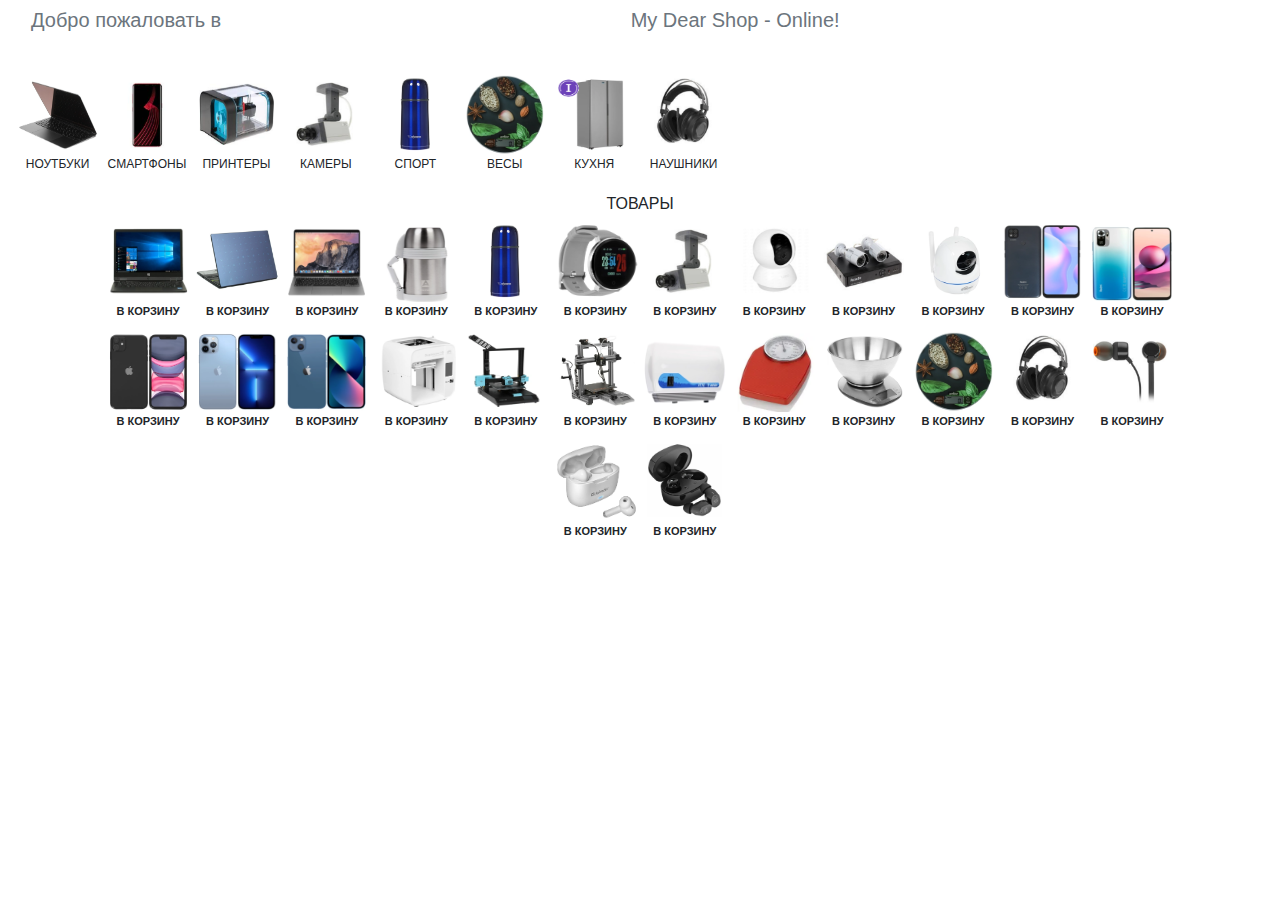
<file: index.html>
<!DOCTYPE html>
<html lang="ru">

<head>
    <title>My Dear Shop</title>
    <meta charset="utf-8">
    <meta name="viewport" content="width=device-width, initial-scale=1">
    <link rel="stylesheet" href="css/bootstrap.min.css ">
    <link rel="stylesheet" href="css/styles.css">
    <script src="lib-js/jquery-3.6.0.min.js"></script>
    <script src="lib-js/bootstrap.min.js"></script>
    <script type="text/javascript" src="js/store-utils.js"></script>
    <script type="text/javascript" src="js/network-scan-api.js"></script>
    <script type="text/javascript" src="js/index.js"></script>
</head>
<body>

<div class="container-fluid shop-page">

    <div class="shop-header">
        <nav class="navbar shop-nav" style="margin-bottom: 40px" >
            <h5 class="text-muted">Добро пожаловать в</h5>
            <h5 class="text-muted">My Dear Shop - Online!</h5>
            <h5 class="nav nav-pills pull-right"></h5>
        </nav>
        <ul id="shop-list" class="scrolling-wrapper">
            <li id="laptop" class="shop-card" onclick="selectCategory('laptop')"><img src="img/laptops1.png"><br>НОУТБУКИ</li>
            <li id="smartphone" class="shop-card" onclick="selectCategory('smartphone')"><img src="img/smartphones.png"><br>СМАРТФОНЫ</li>
            <li id="3d-printer" class="shop-card" onclick="selectCategory('3d-printer')"><img src="img/3d-printers.png"><br>ПРИНТЕРЫ</li>
            <li id="camera" class="shop-card" onclick="selectCategory('camera')"><img src="img/cameras1.png"><br>КАМЕРЫ</li>
            <li id="comp" class="shop-card" onclick="selectCategory('sport')"><img src="img/sport2.png"><br>СПОРТ</li>
            <li id="shovel" class="shop-card" onclick="selectCategory('scales')"><img src="img/scales3.png"><br>ВЕСЫ</li>
            <li id="nail" class="shop-card" onclick="selectCategory('kitchen')"><img src="img/kitchen2.png"><br>КУХНЯ</li>
            <li id="accessory" class="shop-card" onclick="selectCategory('headphones')"><img src="img/headphones1.png"><br>НАУШНИКИ</li>
        </ul>
    </div>

        <div style="padding: 5pt 0 5pt 0; text-align: center">ТОВАРЫ</div>

    <div class="container vertical-scrollable shop-goods" id="goods">

        <div class="shop-card"  x-cat="laptop">
            <img src="img/laptop1.png"/>
            <div>В КОРЗИНУ</div>
        </div>
        <div class="shop-card" x-cat="laptop">
            <img src="img/laptop2.png"/>
            <div>В КОРЗИНУ</div>
        </div>
        <div class="shop-card" x-cat="laptop">
            <img src="img/laptop3.png"/>
            <div>В КОРЗИНУ</div>
        </div>


        <div class="shop-card" x-cat="sport">
            <img src="img/sport1.png"/>
            <div>В КОРЗИНУ</div>
        </div>
        <div class="shop-card" x-cat="sport">
            <img src="img/sport2.png"/>
            <div>В КОРЗИНУ</div>
        </div>
        <div class="shop-card" x-cat="sport">
            <img src="img/sport3.png"/>
            <div>В КОРЗИНУ</div>
        </div>


        <div class="shop-card" x-cat="camera">
            <img src="img/cameras1.png"/>
            <div>В КОРЗИНУ</div>
        </div>
        <div class="shop-card" x-cat="camera">
            <img src="img/cameras2.png"/>
            <div>В КОРЗИНУ</div>
        </div>
        <div class="shop-card" x-cat="camera">
            <img src="img/cameras3.png"/>
            <div>В КОРЗИНУ</div>
        </div>
        <div class="shop-card" x-cat="camera">
            <img src="img/cameras4.png"/>
            <div>В КОРЗИНУ</div>
        </div>



        <div class="shop-card" x-cat="smartphone">
            <img src="img/phone1.png"/>
            <div>В КОРЗИНУ</div>
        </div>
        <div class="shop-card" x-cat="smartphone">
            <img src="img/phone2.png"/>
            <div>В КОРЗИНУ</div>
        </div>
        <div class="shop-card" x-cat="smartphone">
            <img src="img/phone3.png"/>
            <div>В КОРЗИНУ</div>
        </div>
        <div class="shop-card" x-cat="smartphone">
            <img src="img/phone4.png"/>
            <div>В КОРЗИНУ</div>
        </div>
        <div class="shop-card" x-cat="smartphone">
            <img src="img/phone5.png"/>
            <div>В КОРЗИНУ</div>
        </div>


        <div class="shop-card" x-cat="3d-printer">
            <img src="img/3d-printers1.png"/>
            <div>В КОРЗИНУ</div>
        </div>
        <div class="shop-card" x-cat="3d-printer">
            <img src="img/3d-printers2.png"/>
            <div>В КОРЗИНУ</div>
        </div>
        <div class="shop-card" x-cat="3d-printer">
            <img src="img/3d-printers3.png"/>
            <div>В КОРЗИНУ</div>
        </div>


        <div class="shop-card" x-cat="kitchen">
            <img src="img/kitchen1.png"/>
            <div>В КОРЗИНУ</div>
        </div>


        <div class="shop-card" x-cat="scales">
            <img src="img/scales1.png"/>
            <div>В КОРЗИНУ</div>
        </div>
        <div class="shop-card" x-cat="scales">
            <img src="img/scales2.png"/>
            <div>В КОРЗИНУ</div>
        </div>
        <div class="shop-card" x-cat="scales">
            <img src="img/scales3.png"/>
            <div>В КОРЗИНУ</div>
        </div>


        <div class="shop-card" x-cat="headphones">
            <img src="img/headphones1.png"/>
            <div>В КОРЗИНУ</div>
        </div>
        <div class="shop-card" x-cat="headphones">
            <img src="img/headphones2.png"/>
            <div>В КОРЗИНУ</div>
        </div>
        <div class="shop-card" x-cat="headphones">
            <img src="img/headphones3.png"/>
            <div>В КОРЗИНУ</div>
        </div>
        <div class="shop-card" x-cat="headphones">
            <img src="img/headphones4.png"/>
            <div>В КОРЗИНУ</div>
        </div>

    </div>

</div>

<div class="modal fade" id="exampleModalCenter" tabindex="-1" role="dialog" aria-labelledby="exampleModalCenterTitle" aria-hidden="true">
    <div class="modal-dialog modal-dialog-centered" role="document">
        <div class="modal-content">
            <div class="modal-header">
                <h5 class="modal-title" id="exampleModalLongTitle">Пожалуйста подождите!</h5>
                <button type="button" class="close" data-dismiss="modal" aria-label="Close">
                    <span aria-hidden="true">×</span>
                </button>
            </div>
            <div class="modal-body">
                Сейчас к Вам подойдет освободившийся консультант
            </div>
            <div class="modal-footer">
                <button type="button" class="btn btn-secondary" data-dismiss="modal">Close</button>
            </div>
        </div>
    </div>
</div>

</body>
</html>
</file>
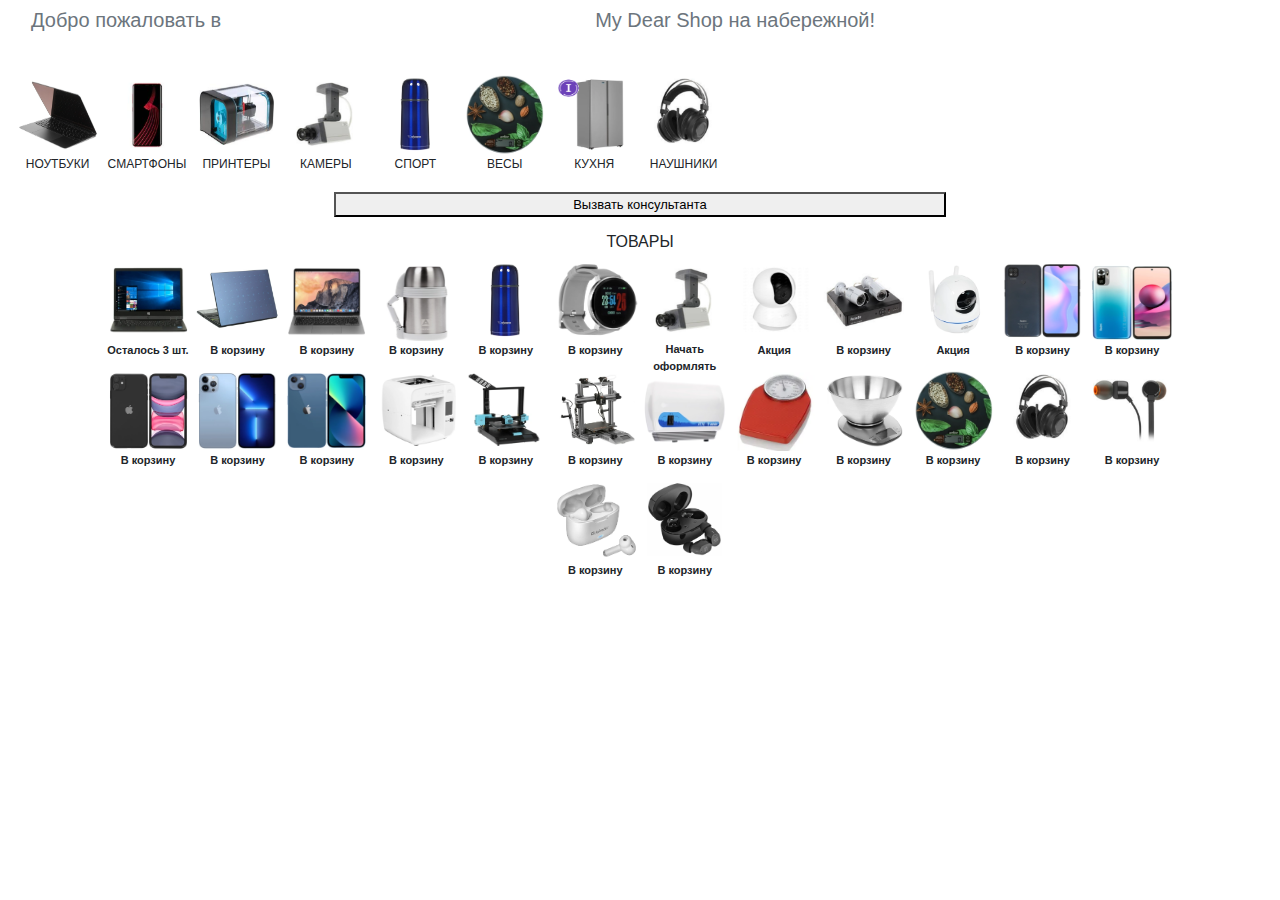
<file: inside-store.html>
<!DOCTYPE html>
<html lang="ru">

<head>
    <title>My Dear Shop</title>
    <meta charset="utf-8">
    <meta name="viewport" content="width=device-width, initial-scale=1">
    <link rel="stylesheet" href="css/bootstrap.min.css ">
    <link rel="stylesheet" href="css/styles.css">
    <script src="lib-js/jquery-3.6.0.min.js"></script>
    <script src="lib-js/bootstrap.min.js"></script>
    <script type="text/javascript" src="js/store-utils.js"></script>
    <script type="text/javascript" src="js/network-scan-api.js"></script>
    <script type="text/javascript" src="js/inside-store.js"></script>
</head>
<body>



<div class="container-fluid shop-page">

    <div class="shop-header">
        <nav class="navbar shop-nav" style="margin-bottom: 40px" >
            <h5 class="text-muted">Добро пожаловать в</h5>
            <h5 class="text-muted">My Dear Shop на набережной!</h5>
            <h5 class="nav nav-pills pull-right"></h5>
        </nav>
        <ul id="shop-list" class="scrolling-wrapper">
            <li id="laptop" class="shop-card" onclick="selectCategory('laptop')"><img src="img/laptops1.png"><br>НОУТБУКИ</li>
            <li id="smartphone" class="shop-card" onclick="selectCategory('smartphone')"><img src="img/smartphones.png"><br>СМАРТФОНЫ</li>
            <li id="3d-printer" class="shop-card" onclick="selectCategory('3d-printer')"><img src="img/3d-printers.png"><br>ПРИНТЕРЫ</li>
            <li id="camera" class="shop-card" onclick="selectCategory('camera')"><img src="img/cameras1.png"><br>КАМЕРЫ</li>
            <li id="comp" class="shop-card" onclick="selectCategory('sport')"><img src="img/sport2.png"><br>СПОРТ</li>
            <li id="shovel" class="shop-card" onclick="selectCategory('scales')"><img src="img/scales3.png"><br>ВЕСЫ</li>
            <li id="nail" class="shop-card" onclick="selectCategory('kitchen')"><img src="img/kitchen2.png"><br>КУХНЯ</li>
            <li id="accessory" class="shop-card" onclick="selectCategory('headphones')"><img src="img/headphones1.png"><br>НАУШНИКИ</li>
        </ul>
    </div>

    <div style="padding: 5pt 0 5pt 0; text-align: center">
<!--        <button id="button_update_location" class="shop-button" onclick="storeUtils.updateLocation()">Обновить локацию</button>-->
        <button id="button_call_consultant" class="shop-button" onclick="storeUtils.callConsultant()" data-toggle="modal" data-target="#exampleModalCenter">Вызвать консультанта</button>
    </div>

    <div style="padding: 5pt 0 5pt 0; text-align: center">ТОВАРЫ</div>

    <div class="container vertical-scrollable shop-goods" id="goods">

        <div class="shop-card" class="font-color-green" x-cat="laptop">
            <img src="img/laptop1.png"/>
            <div>Осталось 3 шт.</div>
        </div>
        <div class="shop-card" x-cat="laptop">
            <img src="img/laptop2.png"/>
            <div>В корзину</div>
        </div>
        <div class="shop-card" x-cat="laptop">
            <img src="img/laptop3.png"/>
            <div>В корзину</div>
        </div>


        <div class="shop-card" x-cat="sport">
            <img src="img/sport1.png"/>
            <div>В корзину</div>
        </div>
        <div class="shop-card" x-cat="sport">
            <img src="img/sport2.png"/>
            <div>В корзину</div>
        </div>
        <div class="shop-card" x-cat="sport">
            <img src="img/sport3.png"/>
            <div>В корзину</div>
        </div>


        <div class="shop-card" x-cat="camera">
            <img src="img/cameras1.png"/>
            <div>Начать оформлять</div>
        </div>
        <div class="shop-card" x-cat="camera">
            <img src="img/cameras2.png"/>
            <div>Акция</div>
        </div>
        <div class="shop-card" x-cat="camera">
            <img src="img/cameras3.png"/>
            <div>В корзину</div>
        </div>
        <div class="shop-card" x-cat="camera">
            <img src="img/cameras4.png"/>
            <div>Акция</div>
        </div>



        <div class="shop-card" x-cat="smartphone">
            <img src="img/phone1.png"/>
            <div>В корзину</div>
        </div>
        <div class="shop-card" x-cat="smartphone">
            <img src="img/phone2.png"/>
            <div>В корзину</div>
        </div>
        <div class="shop-card" x-cat="smartphone">
            <img src="img/phone3.png"/>
            <div>В корзину</div>
        </div>
        <div class="shop-card" x-cat="smartphone">
            <img src="img/phone4.png"/>
            <div>В корзину</div>
        </div>
        <div class="shop-card" x-cat="smartphone">
            <img src="img/phone5.png"/>
            <div>В корзину</div>
        </div>


        <div class="shop-card" x-cat="3d-printer">
            <img src="img/3d-printers1.png"/>
            <div>В корзину</div>
        </div>
        <div class="shop-card" x-cat="3d-printer">
            <img src="img/3d-printers2.png"/>
            <div>В корзину</div>
        </div>
        <div class="shop-card" x-cat="3d-printer">
            <img src="img/3d-printers3.png"/>
            <div>В корзину</div>
        </div>


        <div class="shop-card" x-cat="kitchen">
            <img src="img/kitchen1.png"/>
            <div>В корзину</div>
        </div>


        <div class="shop-card" x-cat="scales">
            <img src="img/scales1.png"/>
            <div>В корзину</div>
        </div>
        <div class="shop-card" x-cat="scales">
            <img src="img/scales2.png"/>
            <div>В корзину</div>
        </div>
        <div class="shop-card" x-cat="scales">
            <img src="img/scales3.png"/>
            <div>В корзину</div>
        </div>


        <div class="shop-card" x-cat="headphones">
            <img src="img/headphones1.png"/>
            <div>В корзину</div>
        </div>
        <div class="shop-card" x-cat="headphones">
            <img src="img/headphones2.png"/>
            <div>В корзину</div>
        </div>
        <div class="shop-card" x-cat="headphones">
            <img src="img/headphones3.png"/>
            <div>В корзину</div>
        </div>
        <div class="shop-card" x-cat="headphones">
            <img src="img/headphones4.png"/>
            <div>В корзину</div>
        </div>

    </div>

</div>

<div class="modal fade" id="exampleModalCenter" tabindex="-1" role="dialog" aria-labelledby="exampleModalCenterTitle" aria-hidden="true">
    <div class="modal-dialog modal-dialog-centered" role="document">
        <div class="modal-content">
            <div class="modal-header">
                <h5 class="modal-title" id="exampleModalLongTitle">Пожалуйста подождите!</h5>
                <button type="button" class="close" data-dismiss="modal" aria-label="Close">
                    <span aria-hidden="true">×</span>
                </button>
            </div>
            <div class="modal-body">
                Сейчас к Вам подойдет освободившийся консультант
            </div>
            <div class="modal-footer">
                <button type="button" class="btn btn-secondary" data-dismiss="modal">Close</button>
            </div>
        </div>
    </div>
</div>

</body>
</html>
</file>
<file: css/styles.css>
/*
.header {
    padding-bottom: 20px;
    border-bottom: 1px solid #e5e5e5;
}

.header h3 {
    margin-top: 0;
    margin-bottom: 0;
    line-height: 40px; !* Make the masthead heading the same height as the navigation *!
}
*/

.scrolling-wrapper {
    margin: 0;
    padding: 0;
    overflow-x: scroll;
    overflow-y: hidden;
    white-space: nowrap;
}

.shop-page {
    display: flex;
    flex-direction: column;
    height: 100vh;
}

.shop-header {
    /*text-align: center !important;*/
}

.shop-nav {
    height: 35px;
}

.shop-search {
    /*text-align: center !important;*/
    padding: 5pt 0 5pt 0;
    /*width: 90%;*/
}

.shop-search input {
    width: 100%;
}

.shop-button {
    font-size: small;
    width: 49%;
}

.shop-goods {
    flex-grow: 1;
    overflow-y:scroll;
    overflow-x:hidden;
    text-align: center;
}

.shop-card {
    display: inline-block;
    width: 85px;
    height: 110px;
    text-align: center;
    vertical-align: top;
    font-size: 12px;
}

.shop-card img {
    width: 100%;
    height: 80px;
}

.shop-card div {
    display: inline-block;
    font-weight: bold;
    /*font-size: x-small;*/
    font-size: 11px;

}

.shop-image-grayed {
    opacity: 0.4;
    filter: alpha(opacity=30);
}


.font-color-green {
    color: limegreen !important;
}

.font-color-red {
    color: red !important;
}


.font-color-yellow {
    color: darkorange !important;
}
</file>
